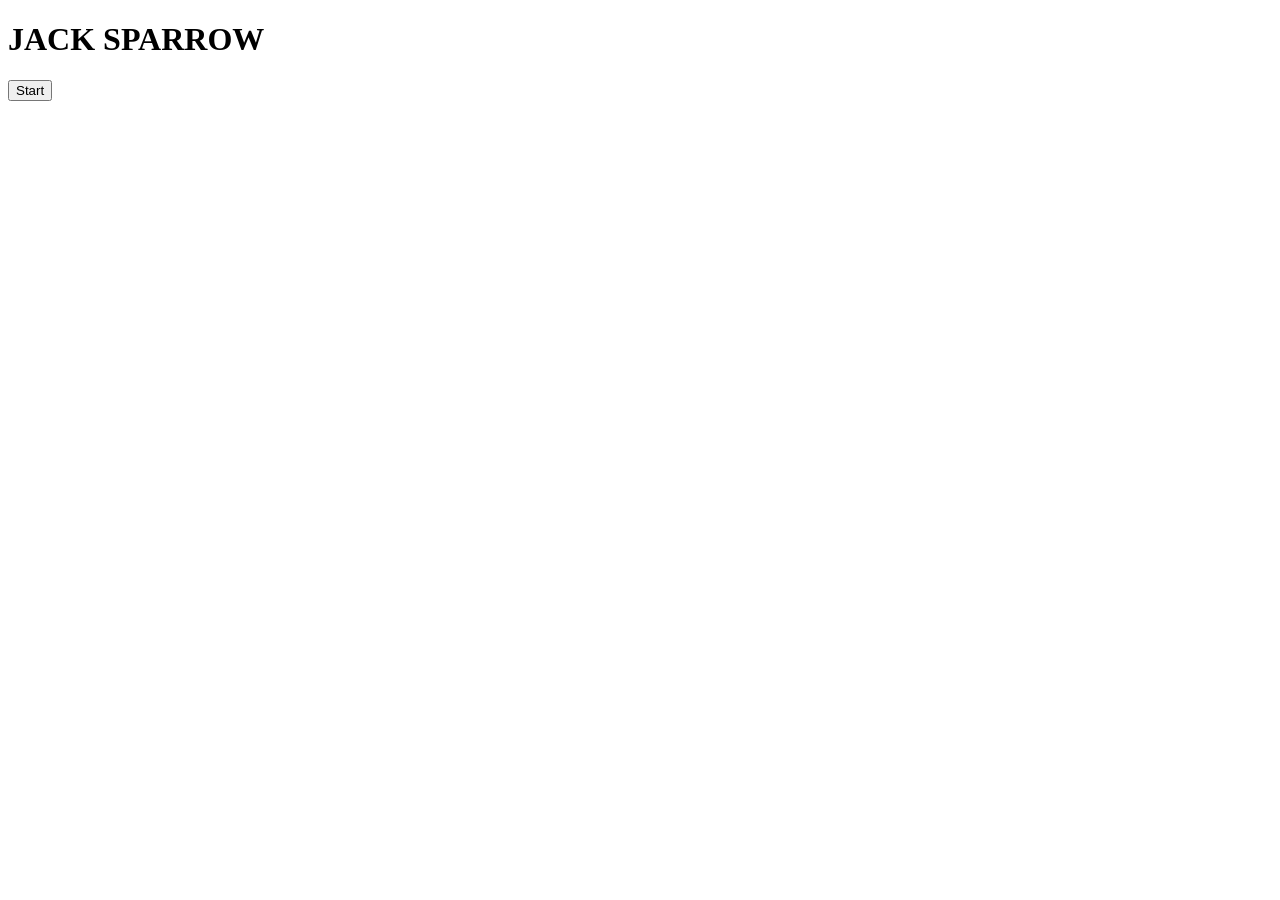
<file: 14th_day/index.html>
<!DOCTYPE html>
<html lang="en">
<head>
    <meta charset="UTF-8">
    <meta name="viewport" content="width=device-width, initial-scale=1.0">
    <title>Document</title>
</head>
<body>
    <h1>JACK SPARROW</h1>
    <button id="start">Start</button>
</body>
<script>
    const sayJack=function()
    {
        console.log("Jack");
    }
    const changeText=function()
    {
        document.querySelector('h1').innerHTML='Web Developer'
    }
    //koto second pore load nibe oita bhujhai
    const changeMe=setTimeout(changeText, 2000);
    //eta dile ager name taii show korbe
    document.querySelector('#start').addEventListener('click', function(){
        clearTimeout(changeMe)
        console.log("STOPPED");
    })
</script>
</html>
</file>
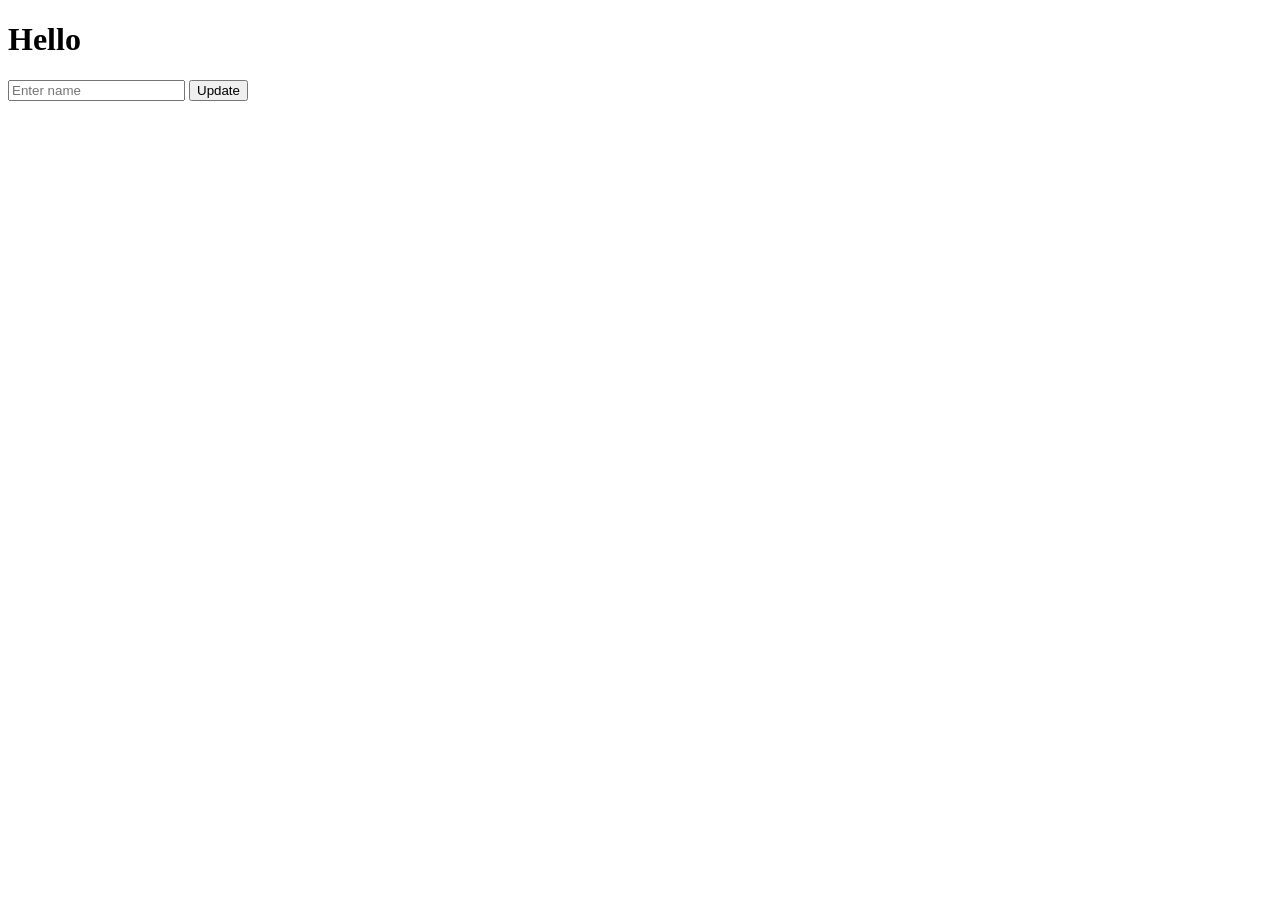
<file: 11th_day/dom.html>
<!DOCTYPE html>
<html>

<body>
    <h1 id="title">Hello</h1>
    <input id="nameInput" type="text" placeholder="Enter name">
    <button id="btn">Update</button>

    <script>
        const title = document.querySelector("#title")
        const input = document.querySelector("#nameInput")
        const btn = document.querySelector("#btn")

        // Button click করলে title update হবে
        btn.addEventListener("click", () => {
            const name = input.value

            if (!name) {
                title.textContent = "Please enter a name!"
                title.style.color = "red"
                return
            }

            title.textContent = `Hello, ${name}!`
            title.style.color = "green"
            input.value = "" // input clear
        })
    </script>
</body>

</html>
</file>
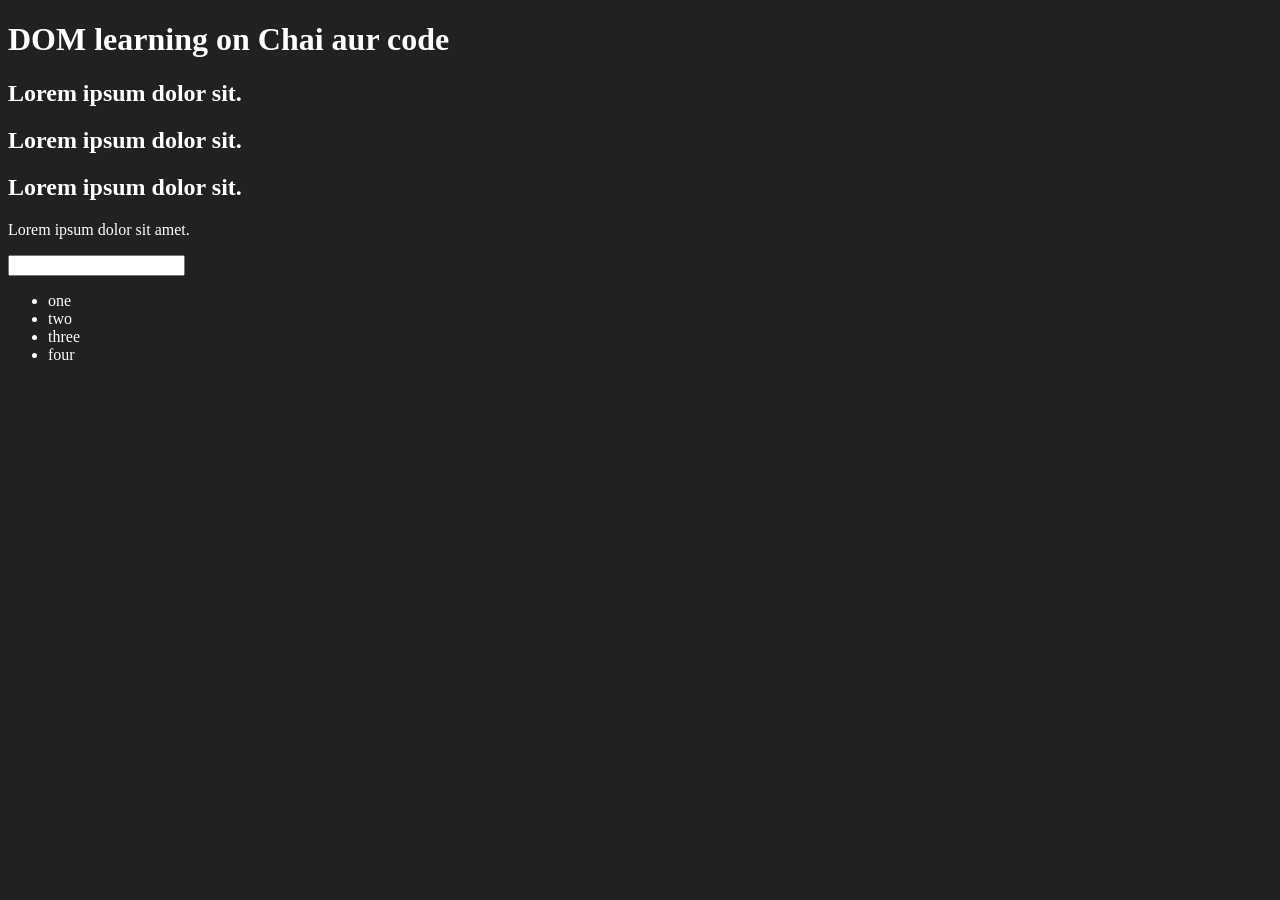
<file: 11th_day/dom2.html>
<!DOCTYPE html>
<html lang="en">

<head>
    <meta charset="UTF-8">

    <title>DOM learning</title>
    <style>
        .bg-black {
            background-color: #212121;
            color: #fff;
        }
    </style>
</head>

<body class="bg-black">
    <div>
        <h1 id="title" class="heading">DOM learning on Chai aur code <span style="display: none;">test text</span></h1>
        <h2>Lorem ipsum dolor sit.</h2>
        <h2>Lorem ipsum dolor sit.</h2>
        <h2>Lorem ipsum dolor sit.</h2>
        <p>Lorem ipsum dolor sit amet.</p>
        <input type="password" name="" id="">

        <ul>
            <li class="list-item">one</li>
            <li class="list-item">two</li>
            <li class="list-item">three</li>
            <li class="list-item">four</li>
        </ul>
    </div>
</body>

</html>
</file>
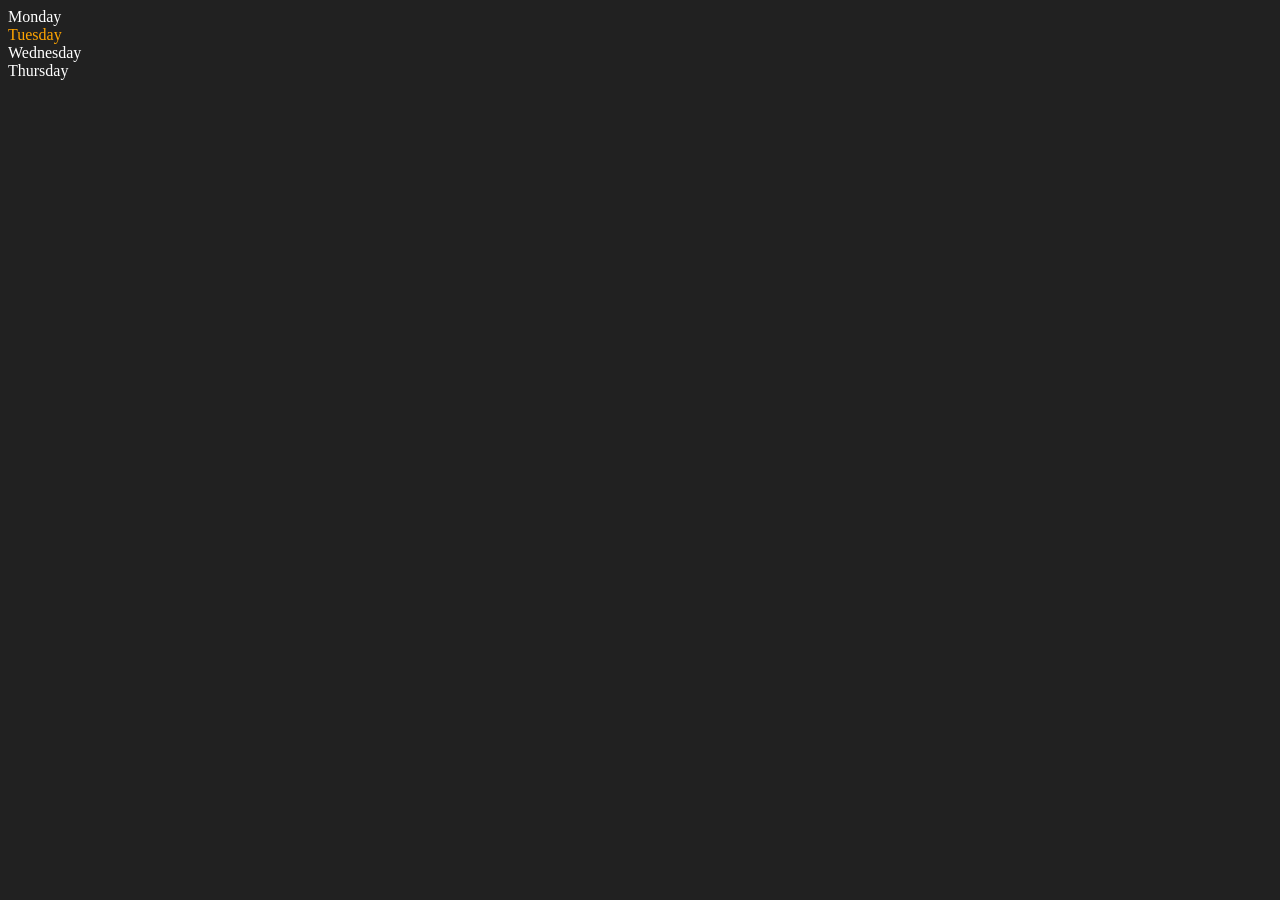
<file: 11th_day/dom3.html>
<!DOCTYPE html>
<html lang="en">

<head>
    <meta charset="UTF-8">
    <meta http-equiv="X-UA-Compatible" content="IE=edge">
    <meta name="viewport" content="width=device-width, initial-scale=1.0">
    <title>DOM | Chai aur code</title>
</head>

<body style="background-color: #212121; color: #fff;">
    <div class="parent">
        <!-- this is a comment -->
        <div class="day">Monday</div>
        <div class="day">Tuesday</div>
        <div class="day">Wednesday</div>
        <div class="day">Thursday</div>
    </div>
</body>
<script>
    const parent = document.querySelector('.parent')
    // console.log(parent);
    // console.log(parent.children);
    // console.log(parent.children[1].innerHTML);

    // for (let i = 0; i < parent.children.length; i++) {
    //      console.log(parent.children[i].innerHTML);

    // }
    parent.children[1].style.color = "orange"
    // console.log(parent.firstElementChild);
    // console.log(parent.lastElementChild);

    const dayOne = document.querySelector('.day')
    // console.log(dayOne);
    // console.log(dayOne.parentElement);
    // console.log(dayOne.nextElementSibling);

    console.log("NODES: ", parent.childNodes);
</script>

</html>
</file>
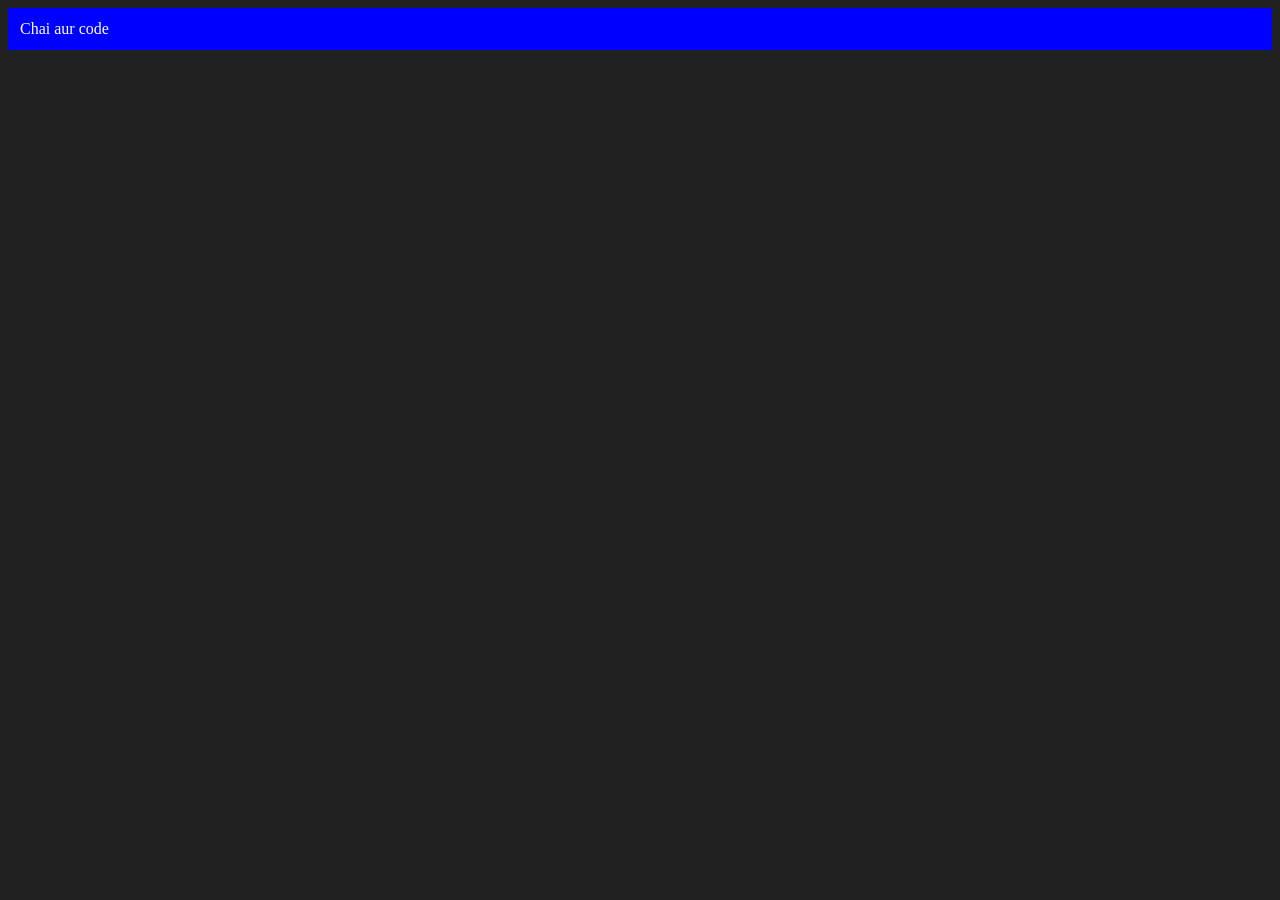
<file: 11th_day/dom4.html>
<!DOCTYPE html>
<html lang="en">

<head>
    <meta charset="UTF-8">
    <meta http-equiv="X-UA-Compatible" content="IE=edge">
    <meta name="viewport" content="width=device-width, initial-scale=1.0">
    <title>Chai aur code </title>
</head>

<body style="background-color: #212121; color: #fff;">

</body>
<script>
    const div = document.createElement('div')
    console.log(div);
    div.className = "main"
    div.id = Math.round(Math.random() * 10 + 1)
    div.setAttribute("title", "generated title")
    div.style.backgroundColor = "blue"
    div.style.padding = "12px"
    // div.innerText = "Chai aur code"
    const addText = document.createTextNode("Chai aur code")
    div.appendChild(addText)

    document.body.appendChild(div)
</script>

</html>
</file>
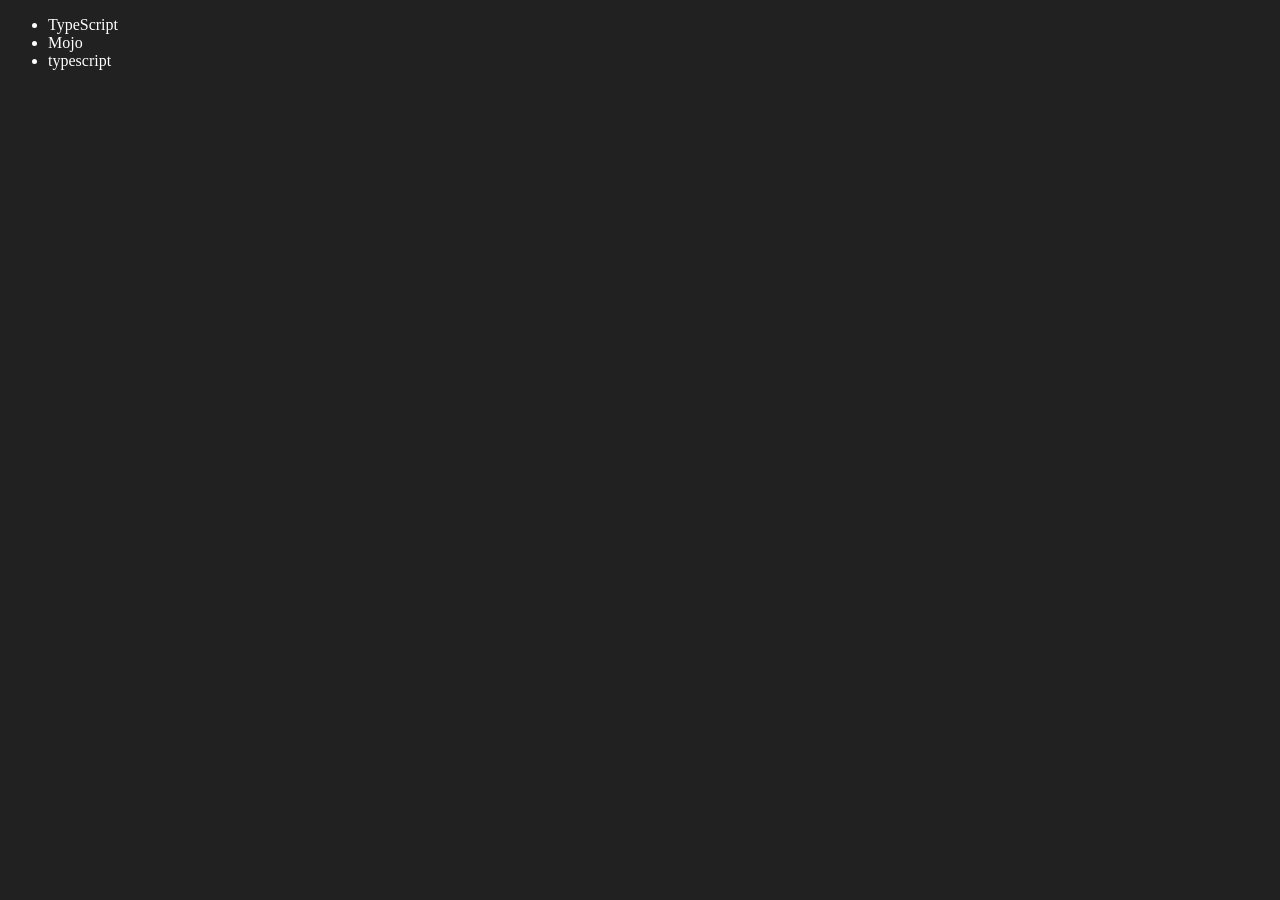
<file: 11th_day/dom5.html>
<!DOCTYPE html>
<html lang="en">

<head>
    <meta charset="UTF-8">
    <meta http-equiv="X-UA-Compatible" content="IE=edge">
    <meta name="viewport" content="width=device-width, initial-scale=1.0">
    <title>Chai aur code | DOM</title>
</head>

<body style="background-color: #212121; color: #fff;">
    <ul class="language">
        <li>Javascript</li>
    </ul>
</body>
<script>
    function addLanguage(langName) {
        const li = document.createElement('li');
        li.innerHTML = `${langName}`
        document.querySelector('.language').appendChild(li)
    }
    addLanguage("python")
    addLanguage("typescript")

    function addOptiLanguage(langName) {
        const li = document.createElement('li');
        li.appendChild(document.createTextNode(langName))
        document.querySelector('.language').appendChild(li)
    }
    addOptiLanguage('golang')

    //Edit
    const secondLang = document.querySelector("li:nth-child(2)")
    console.log(secondLang);
    //secondLang.innerHTML = "Mojo"
    const newli = document.createElement('li')
    newli.textContent = "Mojo"
    secondLang.replaceWith(newli)

    //edit
    const firstLang = document.querySelector("li:first-child")
    firstLang.outerHTML = '<li>TypeScript</li>'

    //remove
    const lastLang = document.querySelector('li:last-child')
    lastLang.remove()


</script>

</html>
</file>
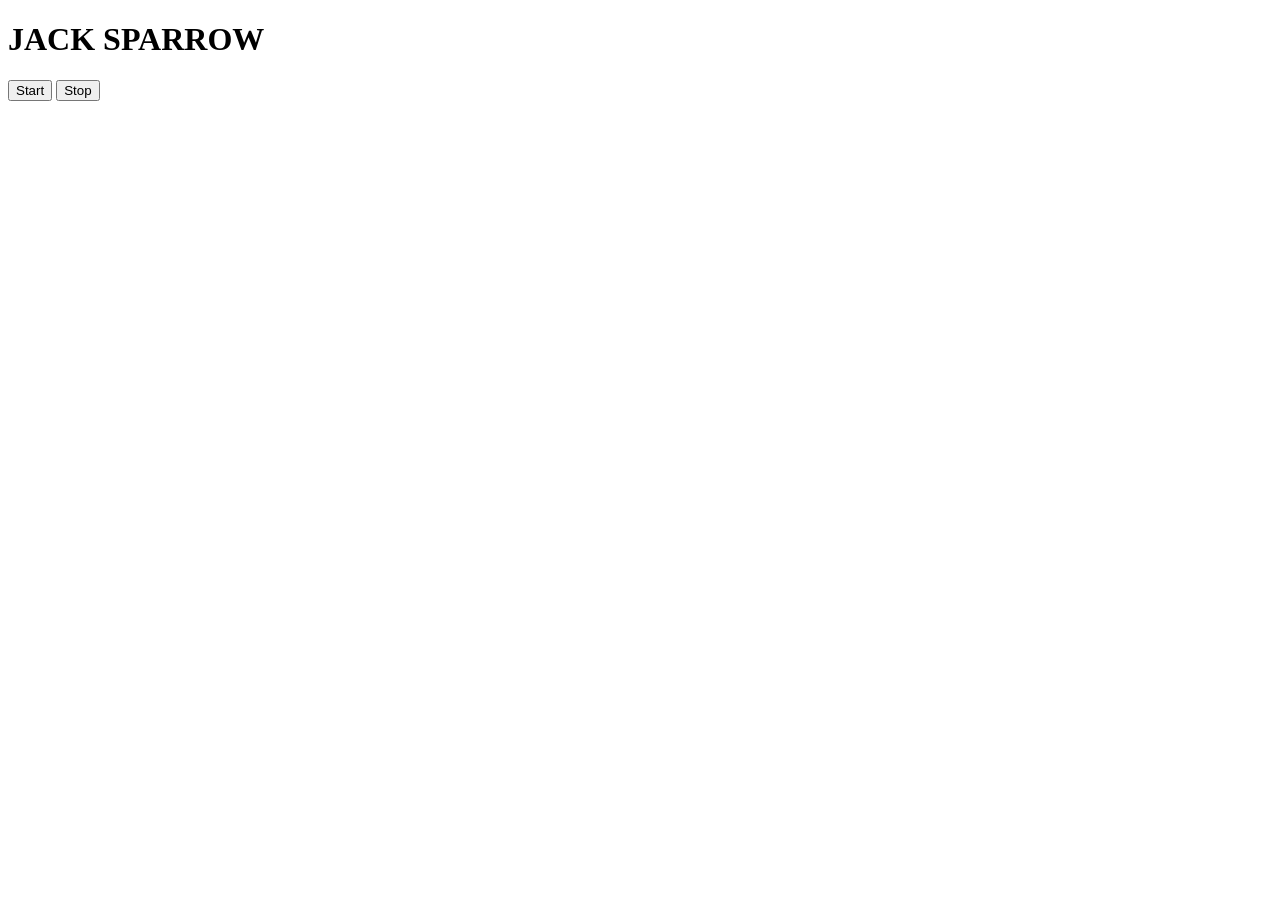
<file: 14th_day/one.html>
<!DOCTYPE html>
<html lang="en">

<head>
    <meta charset="UTF-8">
    <meta name="viewport" content="width=device-width, initial-scale=1.0">
    <title>Document</title>
</head>

<body>
    <h1>JACK SPARROW</h1>
    <button id="start">Start</button>
    <button id="stop">Stop</button>
</body>
<script>
    const sayDate = function (str) {
        console.log(str, Date.now());
    }
    setInterval(sayDate, 1000, "HI");

</script>

</html>
</file>
